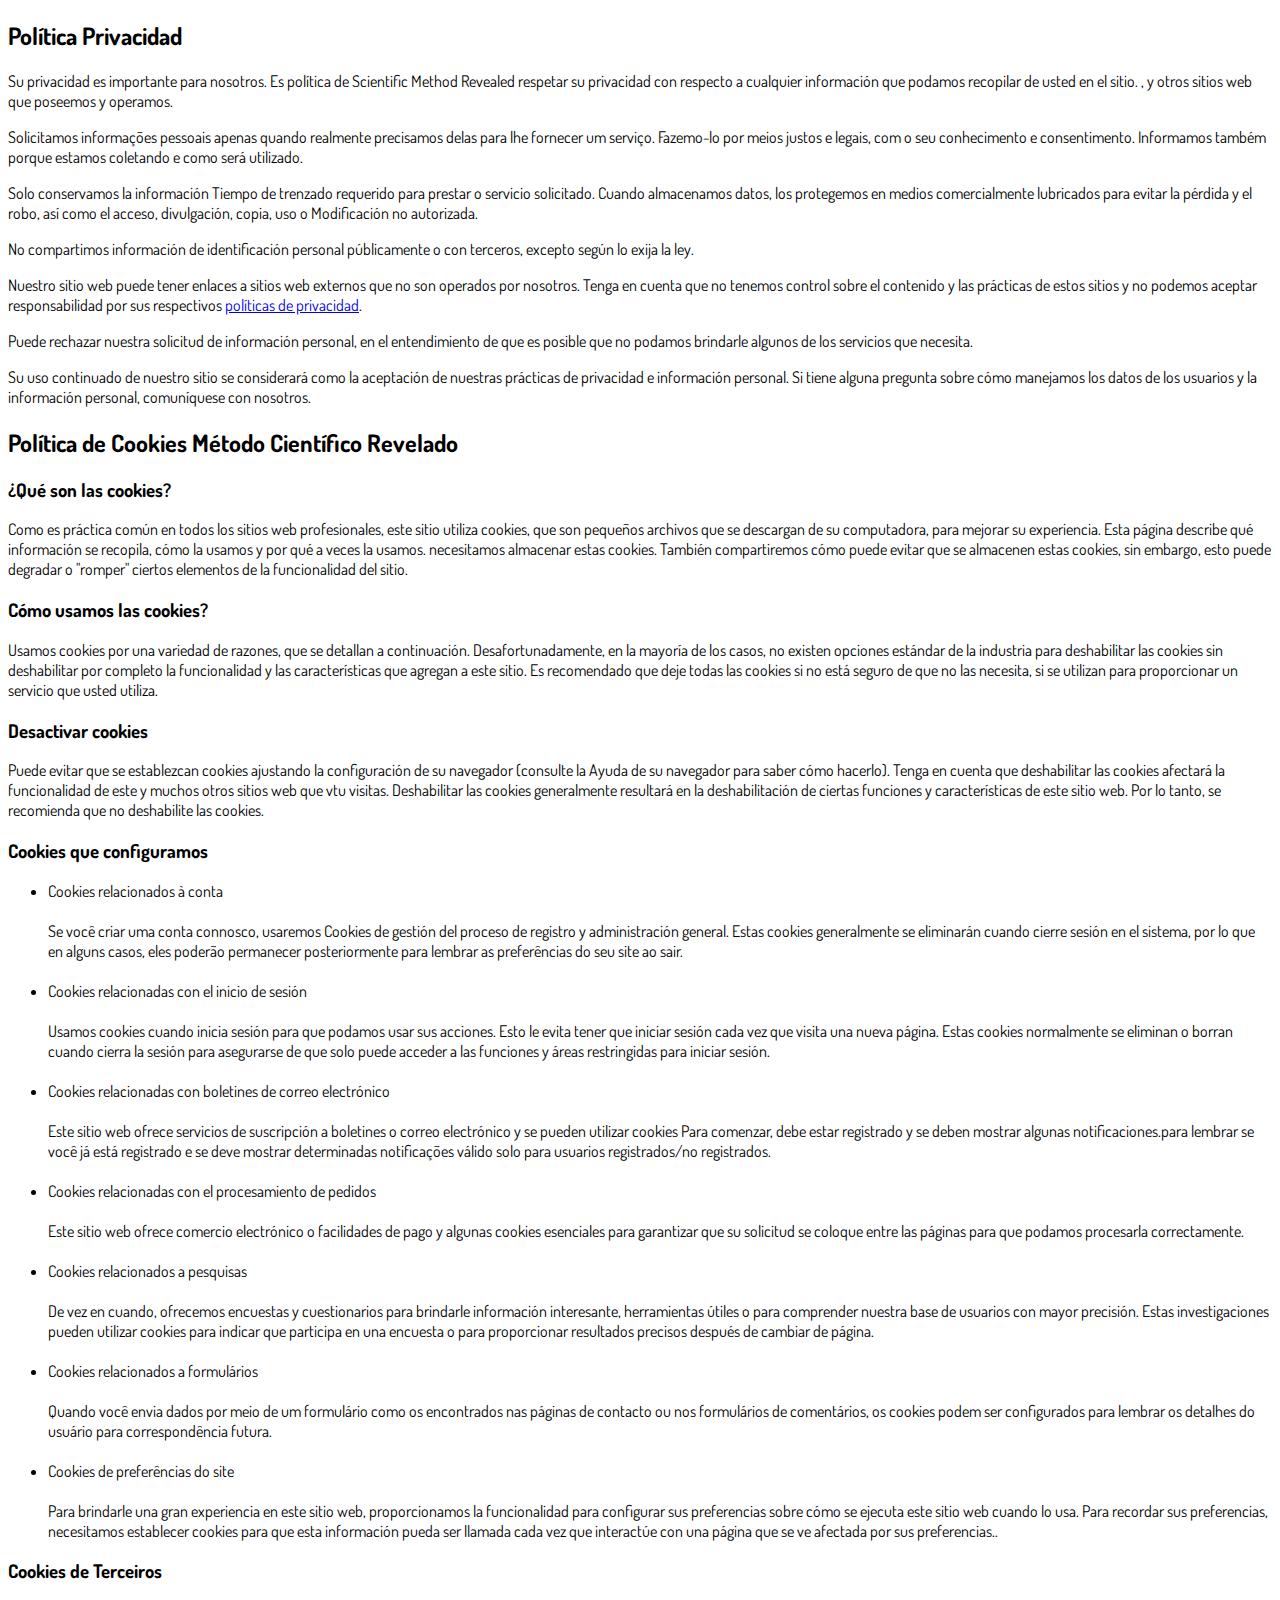
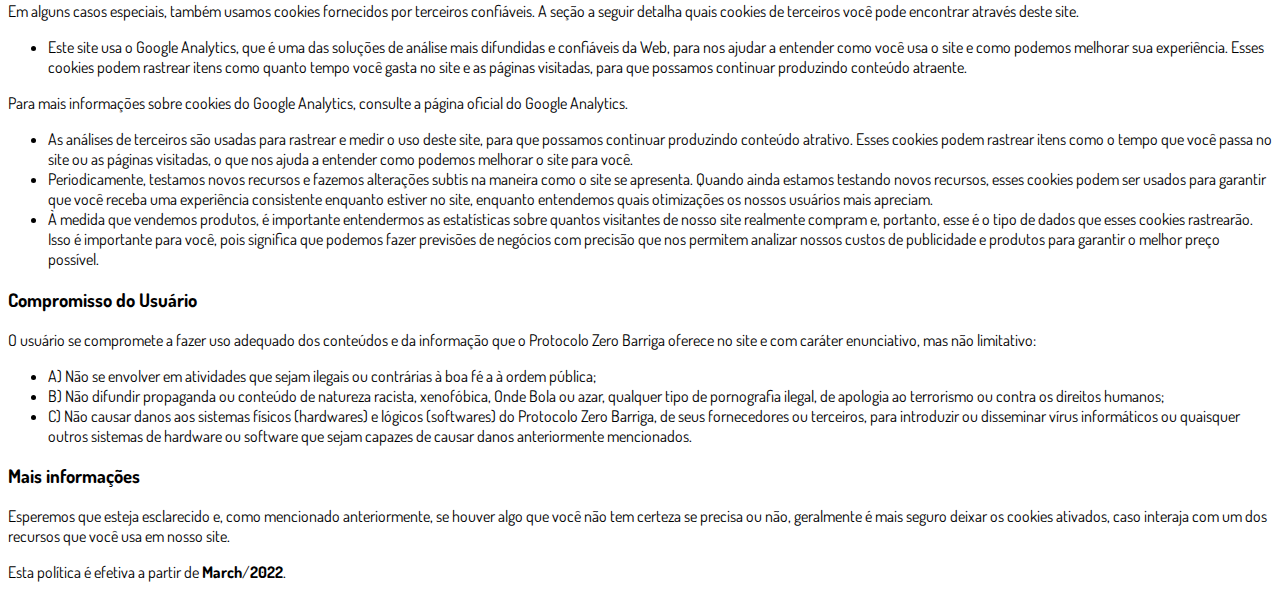
<file: privacidade.html>
<!DOCTYPE html>
<html lang="pt-br">
  <head>
    <meta charset="utf-8">
    <meta name="viewport" content="width=device-width, initial-scale=1, shrink-to-fit=no">

    <link rel="stylesheet" href="https://stackpath.bootstrapcdn.com/bootstrap/4.1.3/css/bootstrap.min.css" integrity="sha384-MCw98/SFnGE8fJT3GXwEOngsV7Zt27NXFoaoApmYm81iuXoPkFOJwJ8ERdknLPMO" crossorigin="anonymous">

    <link rel="preconnect" href="https://fonts.googleapis.com">
    <link rel="preconnect" href="https://fonts.gstatic.com" crossorigin>
    <link href="https://fonts.googleapis.com/css2?family=Dosis:wght@200;300;400;500;600;700;800&display=swap" rel="stylesheet">
    
    <!-- Ícone da Página -->
    <link rel="shortcut icon" type="image/jpg" href="./assets/img/favicon.png">

    <!-- Título da Página -->
    <title>Política de Privacidad | Método científico </title>
    
    <style type="text/css">
      body {
        font-family: 'Dosis', sans-serif;
      }
    </style>

  </head>
  <body>
    
    <div class="container py-5">
      <div class="row justify-content-center">
        <div class="col-lg-8">
          <h2>Política Privacidad</h2>                    <p>Su privacidad es importante para nosotros. Es política de Scientific Method Revealed respetar su privacidad con respecto a cualquier información que podamos recopilar de usted en el sitio. <a href="#"></a>, y otros sitios web que poseemos y operamos.</p>                    <p>Solicitamos informações pessoais apenas quando realmente precisamos delas para lhe fornecer um serviço. Fazemo-lo por meios justos e legais, com o seu conhecimento e consentimento. Informamos também porque estamos coletando e como será utilizado.                    </p>                    <p>Solo conservamos la información Tiempo de trenzado requerido para prestar o servicio solicitado. Cuando almacenamos datos, los protegemos en medios comercialmente lubricados ​​para evitar la pérdida y el robo, así como el acceso, divulgación, copia, uso o                        Modificación no autorizada.</p>                    <p>No compartimos información de identificación personal públicamente o con terceros, excepto según lo exija la ley.</p>                    <p>Nuestro sitio web puede tener enlaces a sitios web externos que no son operados por nosotros. Tenga en cuenta que no tenemos control sobre el contenido y las prácticas de estos sitios y no podemos aceptar responsabilidad por sus respectivos <a href='https://politicaprivacidade.com' target='_BLANK'>políticas de privacidad</a>.                    </p>                    <p>Puede rechazar nuestra solicitud de información personal, en el entendimiento de que es posible que no podamos brindarle algunos de los servicios que necesita.</p>                    <p>Su uso continuado de nuestro sitio se considerará como la aceptación de nuestras prácticas de privacidad e información personal. Si tiene alguna pregunta sobre cómo manejamos los datos de los usuarios y la información personal, comuníquese con nosotros.</p>                    <h2>Política de Cookies Método Científico Revelado</h2>                    <h3> ¿Qué son las cookies?</h3>                    <p>Como es práctica común en todos los sitios web profesionales, este sitio utiliza cookies, que son pequeños archivos que se descargan de su computadora, para mejorar su experiencia. Esta página describe qué información se recopila, cómo la usamos y por qué a veces la usamos.                        necesitamos almacenar estas cookies. También compartiremos cómo puede evitar que se almacenen estas cookies, sin embargo, esto puede degradar o "romper" ciertos elementos de la funcionalidad del sitio.</p>                    <h3>Cómo usamos las cookies?</h3>                    <p>Usamos cookies por una variedad de razones, que se detallan a continuación. Desafortunadamente, en la mayoría de los casos, no existen opciones estándar de la industria para deshabilitar las cookies sin deshabilitar por completo la funcionalidad y las características que agregan a este sitio. Es recomendado                        que deje todas las cookies si no está seguro de que no las necesita, si se utilizan ​​para proporcionar un servicio que usted utiliza.</p>                    <h3>Desactivar cookies</h3>                    <p>Puede evitar que se establezcan cookies ajustando la configuración de su navegador (consulte la Ayuda de su navegador para saber cómo hacerlo). Tenga en cuenta que deshabilitar las cookies afectará la funcionalidad de este y muchos otros sitios web que                        vtu visitas. Deshabilitar las cookies generalmente resultará en la deshabilitación de ciertas funciones y características de este sitio web. Por lo tanto, se recomienda que no deshabilite las cookies.</p>                    <h3>Cookies que configuramos</h3>                    <ul>                        <li>                            Cookies relacionados à conta<br><br> Se você criar uma conta connosco, usaremos Cookies de gestión del proceso de registro y administración general. Estas cookies generalmente se eliminarán cuando cierre sesión en el sistema, por lo que en alguns                            casos, eles poderão permanecer posteriormente para lembrar as preferências do seu site ao sair.<br><br>                        </li>                        <li>                            Cookies relacionadas con el inicio de sesión<br><br> Usamos cookies cuando inicia sesión para que podamos usar sus acciones. Esto le evita tener que iniciar sesión cada vez que visita una nueva página. Estas cookies normalmente se eliminan o borran                            cuando cierra la sesión para asegurarse de que solo puede acceder a las funciones y áreas restringidas para iniciar sesión.<br><br>                        </li>                        <li>                            Cookies relacionadas con boletines de correo electrónico<br><br> Este sitio web ofrece servicios de suscripción a boletines o correo electrónico y se pueden utilizar cookies ​​Para comenzar, debe estar registrado y se deben mostrar algunas notificaciones.para lembrar se você já está registrado e se deve mostrar determinadas notificações                            válido solo para usuarios registrados/no registrados.<br><br>                        </li>                        <li>                            Cookies relacionadas con el procesamiento de pedidos<br><br> Este sitio web ofrece comercio electrónico o facilidades de pago y algunas cookies esenciales para garantizar que su solicitud se coloque entre las páginas para que podamos procesarla correctamente.<br><br>                        </li>                        <li>                            Cookies relacionados a pesquisas<br><br>De vez en cuando, ofrecemos encuestas y cuestionarios para brindarle información interesante, herramientas útiles o para comprender nuestra base de usuarios con mayor precisión. Estas investigaciones pueden utilizar cookies                            para indicar que participa en una encuesta o para proporcionar resultados precisos después de cambiar de página.<br><br>                        </li>                        <li>                            Cookies relacionados a formulários<br><br> Quando você envia dados por meio de um formulário como os encontrados nas páginas de contacto ou nos formulários de comentários, os cookies podem ser configurados para lembrar os detalhes do usuário                            para correspondência futura.<br><br>                        </li>                        <li>                            Cookies de preferências do site<br><br> Para brindarle una gran experiencia en este sitio web, proporcionamos la funcionalidad para configurar sus preferencias sobre cómo se ejecuta este sitio web cuando lo usa. Para recordar sus preferencias, necesitamos establecer cookies para que esta información pueda ser llamada cada vez que interactúe con una página que se ve afectada por sus preferencias..<br>                        </li>                    </ul>                    <h3>Cookies de Terceiros</h3>                    <p>Em alguns casos especiais, também usamos cookies fornecidos por terceiros confiáveis. A seção a seguir detalha quais cookies de terceiros você pode encontrar através deste site.</p>                    <ul>                        <li>                            Este site usa o Google Analytics, que é uma das soluções de análise mais difundidas e confiáveis ​​da Web, para nos ajudar a entender como você usa o site e como podemos melhorar sua experiência. Esses cookies podem rastrear itens como quanto tempo                            você gasta no site e as páginas visitadas, para que possamos continuar produzindo conteúdo atraente.                        </li>                    </ul>                    <p>Para mais informações sobre cookies do Google Analytics, consulte a página oficial do Google Analytics.</p>                    <ul>                        <li>                            As análises de terceiros são usadas para rastrear e medir o uso deste site, para que possamos continuar produzindo conteúdo atrativo. Esses cookies podem rastrear itens como o tempo que você passa no site ou as páginas visitadas, o que nos ajuda a entender                            como podemos melhorar o site para você.</li>                        <li>                            Periodicamente, testamos novos recursos e fazemos alterações subtis na maneira como o site se apresenta. Quando ainda estamos testando novos recursos, esses cookies podem ser usados ​​para garantir que você receba uma experiência consistente enquanto                            estiver no site, enquanto entendemos quais otimizações os nossos usuários mais apreciam.</li>                        <li>                            À medida que vendemos produtos, é importante entendermos as estatísticas sobre quantos visitantes de nosso site realmente compram e, portanto, esse é o tipo de dados que esses cookies rastrearão. Isso é importante para você, pois significa que podemos                            fazer previsões de negócios com precisão que nos permitem analizar nossos custos de publicidade e produtos para garantir o melhor preço possível.</li>                                            </ul>                    <h3>Compromisso do Usuário</h3>                                <p>O usuário se compromete a fazer uso adequado dos conteúdos e da informação que o Protocolo Zero Barriga oferece no site e com caráter enunciativo, mas não limitativo:</p>                                        <ul>                        <li>A) Não se envolver em atividades que sejam ilegais ou contrárias à boa fé a à ordem pública;</li>                        <li>B) Não difundir propaganda ou conteúdo de natureza racista, xenofóbica, <a style='color: inherit !important; text-decoration:none !important;' href=''>Onde Bola</a> ou azar, qualquer tipo de pornografia ilegal, de apologia ao terrorismo ou contra os direitos humanos;</li>                        <li>C) Não causar danos aos sistemas físicos (hardwares) e lógicos (softwares) do Protocolo Zero Barriga, de seus fornecedores ou terceiros, para introduzir ou disseminar vírus informáticos ou quaisquer outros sistemas de hardware ou software que sejam capazes de causar danos anteriormente mencionados.</li>                    </ul>                                        <h3>Mais informações</h3>                    <p>Esperemos que esteja esclarecido e, como mencionado anteriormente, se houver algo que você não tem certeza se precisa ou não, geralmente é mais seguro deixar os cookies ativados, caso interaja com um dos recursos que você usa em nosso site.</p>                    <p>Esta política é efetiva a partir de <strong>March</strong>/<strong>2022</strong>.</p>
        </div>
      </div>
    </div>

    <script src="https://code.jquery.com/jquery-3.3.1.slim.min.js" integrity="sha384-q8i/X+965DzO0rT7abK41JStQIAqVgRVzpbzo5smXKp4YfRvH+8abtTE1Pi6jizo" crossorigin="anonymous"></script>
    <script src="https://cdnjs.cloudflare.com/ajax/libs/popper.js/1.14.3/umd/popper.min.js" integrity="sha384-ZMP7rVo3mIykV+2+9J3UJ46jBk0WLaUAdn689aCwoqbBJiSnjAK/l8WvCWPIPm49" crossorigin="anonymous"></script>
    <script src="https://stackpath.bootstrapcdn.com/bootstrap/4.1.3/js/bootstrap.min.js" integrity="sha384-ChfqqxuZUCnJSK3+MXmPNIyE6ZbWh2IMqE241rYiqJxyMiZ6OW/JmZQ5stwEULTy" crossorigin="anonymous"></script>
  </body>
</html>
</file>
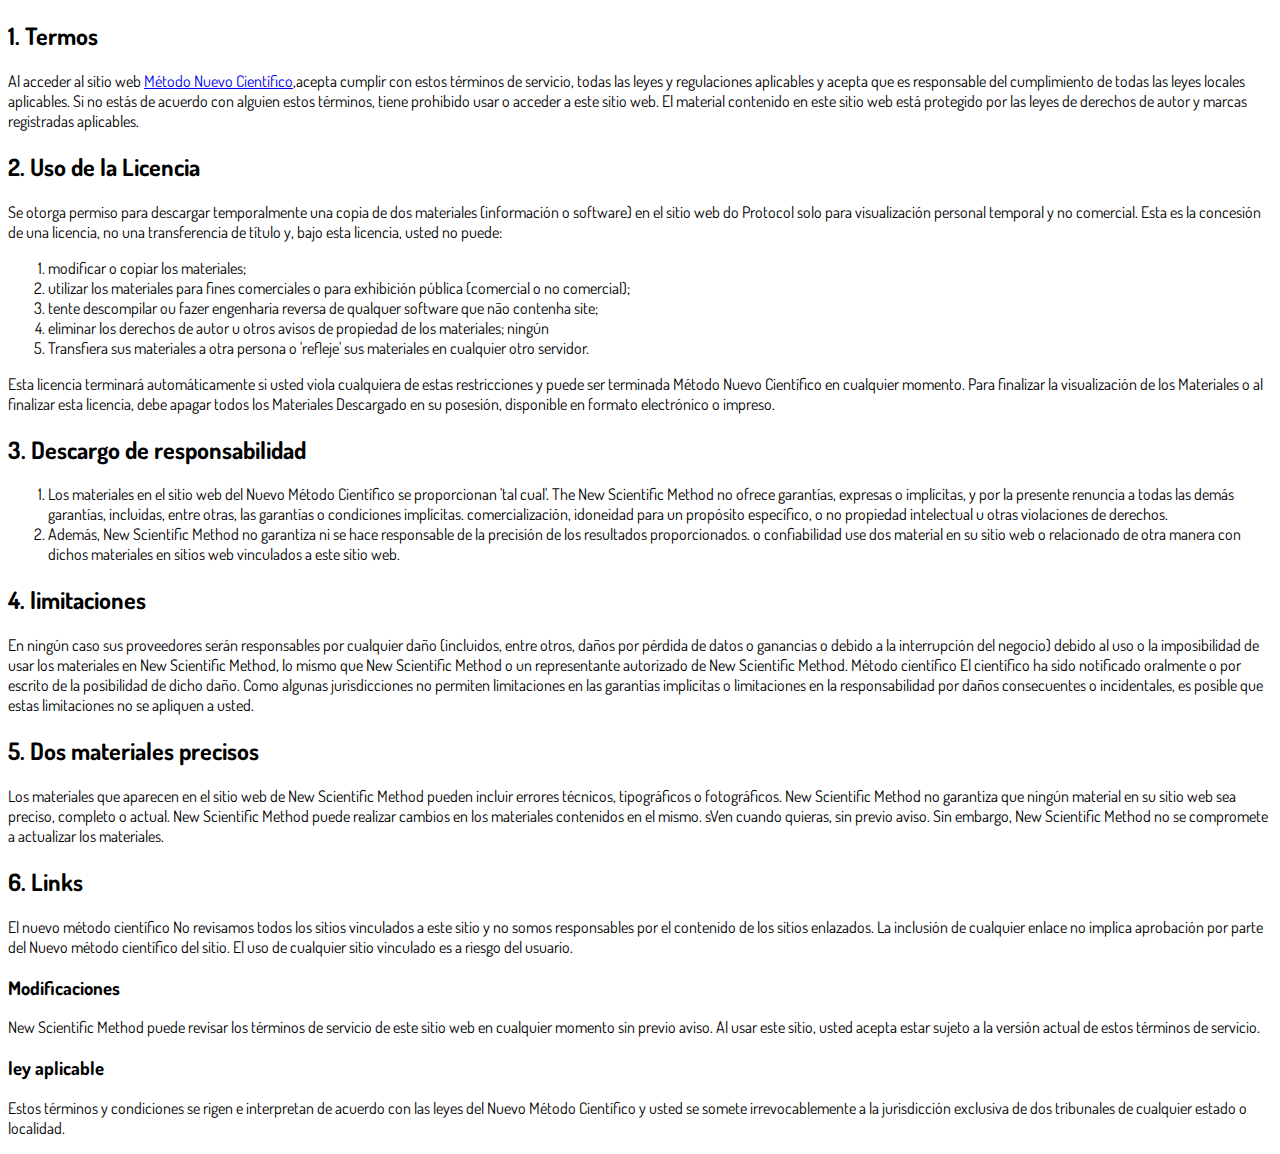
<file: termos.html>
<!DOCTYPE html>
<html lang="pt-br">
  <head>
    <meta charset="utf-8">
    <meta name="viewport" content="width=device-width, initial-scale=1, shrink-to-fit=no">

    <link rel="stylesheet" href="https://stackpath.bootstrapcdn.com/bootstrap/4.1.3/css/bootstrap.min.css" integrity="sha384-MCw98/SFnGE8fJT3GXwEOngsV7Zt27NXFoaoApmYm81iuXoPkFOJwJ8ERdknLPMO" crossorigin="anonymous">

    <link rel="preconnect" href="https://fonts.googleapis.com">
    <link rel="preconnect" href="https://fonts.gstatic.com" crossorigin>
    <link href="https://fonts.googleapis.com/css2?family=Dosis:wght@200;300;400;500;600;700;800&display=swap" rel="stylesheet">
    
    <!-- Ícone da Página -->
    <link rel="shortcut icon" type="image/jpg" href="./assets/img/favicon.png">

    <!-- Título da Página -->
    <title>Terminos de uso | Método Nuevo Científico</title>
    
    <style type="text/css">
      body {
        font-family: 'Dosis', sans-serif;
      }
    </style>

  </head>
  <body>
    
    <div class="container py-5">
      <div class="row justify-content-center">
        <div class="col-lg-8">
          <h2>1. Termos</h2>            <p>Al acceder al sitio web <a href='#'>Método Nuevo Científico</a>,acepta cumplir con estos términos de servicio, todas las leyes y regulaciones aplicables ​​y acepta que es responsable del cumplimiento de todas las leyes locales aplicables. Si no estás de acuerdo con alguien                estos términos, tiene prohibido usar o acceder a este sitio web. El material contenido en este sitio web está protegido por las leyes de derechos de autor y marcas registradas aplicables.</p>            <h2>2. Uso de la Licencia</h2>            <p>Se otorga permiso para descargar temporalmente una copia de dos materiales (información o software) en el sitio web do  Protocol solo para visualización personal temporal y no comercial. Esta es la concesión de una licencia, no una transferencia de título y,                bajo esta licencia, usted no puede: </p>            <ol>            <li>modificar o copiar los materiales;  </li>            <li>utilizar los materiales para fines comerciales o para exhibición pública (comercial o no comercial);  </li>            <li>tente descompilar ou fazer engenharia reversa de qualquer software que não contenha site;  </li>            <li>eliminar los derechos de autor u otros avisos de propiedad de los materiales; ningún  </li>            <li>Transfiera sus materiales a otra persona o 'refleje' sus materiales en cualquier otro servidor.</li>            </ol>            <p>Esta licencia terminará automáticamente si usted viola cualquiera de estas restricciones y puede ser terminada Método Nuevo Científico en cualquier momento. Para finalizar la visualización de los Materiales o al finalizar esta licencia, debe apagar todos los Materiales                Descargado en su posesión, disponible en formato electrónico o impreso.</p>            <h2>3. Descargo de responsabilidad</h2>            <ol>            <li>Los materiales en el sitio web del Nuevo Método Científico se proporcionan 'tal cual'. The New Scientific Method no ofrece garantías, expresas o implícitas, y por la presente renuncia a todas las demás garantías, incluidas, entre otras, las garantías o condiciones implícitas. comercialización, idoneidad para un propósito específico, o no propiedad intelectual u otras violaciones de derechos. </li>            <li>Además, New Scientific Method no garantiza ni se hace responsable de la precisión de los resultados proporcionados. ​​o confiabilidad use dos            material en su sitio web o relacionado de otra manera con dichos materiales en sitios web vinculados a este sitio web.</li>            </ol>            <h2>4. limitaciones</h2>            <p>En ningún caso sus proveedores serán responsables ​​por cualquier daño (incluidos, entre otros, daños por pérdida de datos o ganancias o debido a la interrupción del negocio) debido al uso o la imposibilidad de usar los materiales en New Scientific Method, lo mismo que New Scientific Method o un representante autorizado de New Scientific Method. Método científico El científico ha sido notificado oralmente o por escrito de la posibilidad de dicho daño. Como algunas jurisdicciones no permiten limitaciones en las garantías implícitas o limitaciones en la responsabilidad por daños consecuentes o incidentales, es posible que estas limitaciones no se apliquen a usted.</p>            <h2>5. Dos materiales precisos</h2>            <p>Los materiales que aparecen en el sitio web de New Scientific Method pueden incluir errores técnicos, tipográficos o fotográficos. New Scientific Method no garantiza que ningún material en su sitio web sea preciso, completo o actual. New Scientific Method puede realizar cambios en los materiales contenidos en el mismo.                sVen cuando quieras, sin previo aviso. Sin embargo, New Scientific Method no se compromete a actualizar los materiales.</p>            <h2>6. Links</h2>            <p>El nuevo método científico No revisamos todos los sitios vinculados a este sitio y no somos responsables ​​por el contenido de los sitios enlazados. La inclusión de cualquier enlace no implica aprobación por parte del Nuevo método científico del sitio. El uso de cualquier sitio vinculado es a riesgo del usuario.</p>            </p>            <h3>Modificaciones</h3>            <p>New Scientific Method puede revisar los términos de servicio de este sitio web en cualquier momento sin previo aviso. Al usar este sitio, usted acepta estar sujeto a la versión actual de estos términos de servicio.</p>            <h3>ley aplicable</h3>            <p>Estos términos y condiciones se rigen e interpretan de acuerdo con las leyes del Nuevo Método Científico y usted se somete irrevocablemente a la jurisdicción exclusiva de dos tribunales de cualquier estado o localidad.</p>
        </div>
      </div>
    </div>

    <script src="https://code.jquery.com/jquery-3.3.1.slim.min.js" integrity="sha384-q8i/X+965DzO0rT7abK41JStQIAqVgRVzpbzo5smXKp4YfRvH+8abtTE1Pi6jizo" crossorigin="anonymous"></script>
    <script src="https://cdnjs.cloudflare.com/ajax/libs/popper.js/1.14.3/umd/popper.min.js" integrity="sha384-ZMP7rVo3mIykV+2+9J3UJ46jBk0WLaUAdn689aCwoqbBJiSnjAK/l8WvCWPIPm49" crossorigin="anonymous"></script>
    <script src="https://stackpath.bootstrapcdn.com/bootstrap/4.1.3/js/bootstrap.min.js" integrity="sha384-ChfqqxuZUCnJSK3+MXmPNIyE6ZbWh2IMqE241rYiqJxyMiZ6OW/JmZQ5stwEULTy" crossorigin="anonymous"></script>
  </body>
</html>
</file>
